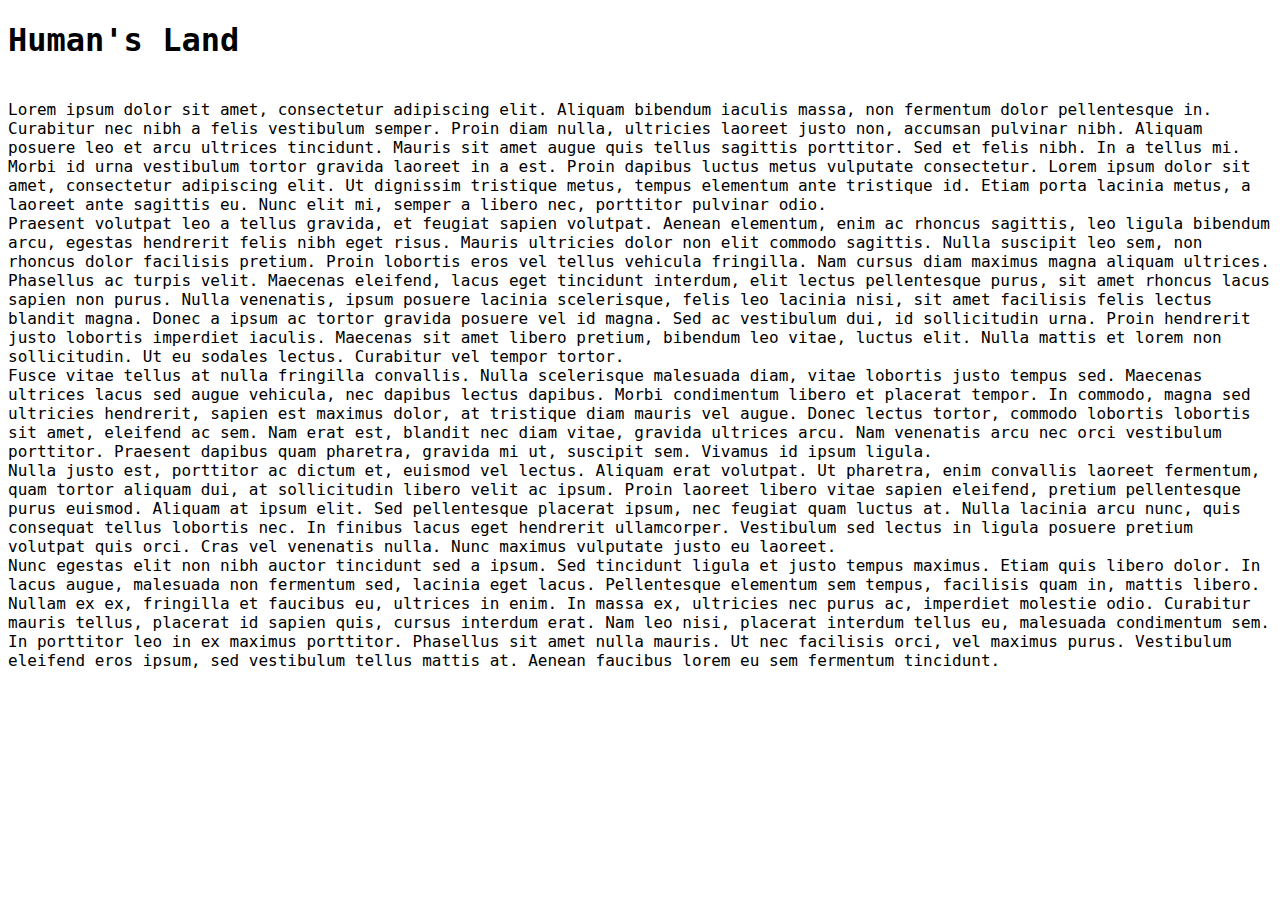
<file: public/books/humans-land.html>
<!DOCTYPE html>
<html lang="en">
    <style>
    html {
        font-family: monospace;
        font-size: large;
    }
    </style>
    <title>Human's Land</title>
<body>
<h1>Human's Land</h1>
<br>
Lorem ipsum dolor sit amet, consectetur adipiscing elit. Aliquam bibendum iaculis massa, non fermentum dolor pellentesque in. Curabitur nec nibh a felis vestibulum semper. Proin diam nulla, ultricies laoreet justo non, accumsan pulvinar nibh. Aliquam posuere leo et arcu ultrices tincidunt. Mauris sit amet augue quis tellus sagittis porttitor. Sed et felis nibh. In a tellus mi. Morbi id urna vestibulum tortor gravida laoreet in a est. Proin dapibus luctus metus vulputate consectetur. Lorem ipsum dolor sit amet, consectetur adipiscing elit. Ut dignissim tristique metus, tempus elementum ante tristique id. Etiam porta lacinia metus, a laoreet ante sagittis eu. Nunc elit mi, semper a libero nec, porttitor pulvinar odio.
<br>
Praesent volutpat leo a tellus gravida, et feugiat sapien volutpat. Aenean elementum, enim ac rhoncus sagittis, leo ligula bibendum arcu, egestas hendrerit felis nibh eget risus. Mauris ultricies dolor non elit commodo sagittis. Nulla suscipit leo sem, non rhoncus dolor facilisis pretium. Proin lobortis eros vel tellus vehicula fringilla. Nam cursus diam maximus magna aliquam ultrices. Phasellus ac turpis velit. Maecenas eleifend, lacus eget tincidunt interdum, elit lectus pellentesque purus, sit amet rhoncus lacus sapien non purus. Nulla venenatis, ipsum posuere lacinia scelerisque, felis leo lacinia nisi, sit amet facilisis felis lectus blandit magna. Donec a ipsum ac tortor gravida posuere vel id magna. Sed ac vestibulum dui, id sollicitudin urna. Proin hendrerit justo lobortis imperdiet iaculis. Maecenas sit amet libero pretium, bibendum leo vitae, luctus elit. Nulla mattis et lorem non sollicitudin. Ut eu sodales lectus. Curabitur vel tempor tortor.
<br>
Fusce vitae tellus at nulla fringilla convallis. Nulla scelerisque malesuada diam, vitae lobortis justo tempus sed. Maecenas ultrices lacus sed augue vehicula, nec dapibus lectus dapibus. Morbi condimentum libero et placerat tempor. In commodo, magna sed ultricies hendrerit, sapien est maximus dolor, at tristique diam mauris vel augue. Donec lectus tortor, commodo lobortis lobortis sit amet, eleifend ac sem. Nam erat est, blandit nec diam vitae, gravida ultrices arcu. Nam venenatis arcu nec orci vestibulum porttitor. Praesent dapibus quam pharetra, gravida mi ut, suscipit sem. Vivamus id ipsum ligula.
<br>
Nulla justo est, porttitor ac dictum et, euismod vel lectus. Aliquam erat volutpat. Ut pharetra, enim convallis laoreet fermentum, quam tortor aliquam dui, at sollicitudin libero velit ac ipsum. Proin laoreet libero vitae sapien eleifend, pretium pellentesque purus euismod. Aliquam at ipsum elit. Sed pellentesque placerat ipsum, nec feugiat quam luctus at. Nulla lacinia arcu nunc, quis consequat tellus lobortis nec. In finibus lacus eget hendrerit ullamcorper. Vestibulum sed lectus in ligula posuere pretium volutpat quis orci. Cras vel venenatis nulla. Nunc maximus vulputate justo eu laoreet.
<br>
Nunc egestas elit non nibh auctor tincidunt sed a ipsum. Sed tincidunt ligula et justo tempus maximus. Etiam quis libero dolor. In lacus augue, malesuada non fermentum sed, lacinia eget lacus. Pellentesque elementum sem tempus, facilisis quam in, mattis libero. Nullam ex ex, fringilla et faucibus eu, ultrices in enim. In massa ex, ultricies nec purus ac, imperdiet molestie odio. Curabitur mauris tellus, placerat id sapien quis, cursus interdum erat. Nam leo nisi, placerat interdum tellus eu, malesuada condimentum sem. In porttitor leo in ex maximus porttitor. Phasellus sit amet nulla mauris. Ut nec facilisis orci, vel maximus purus. Vestibulum eleifend eros ipsum, sed vestibulum tellus mattis at. Aenean faucibus lorem eu sem fermentum tincidunt.
</body>
</html>
</file>
